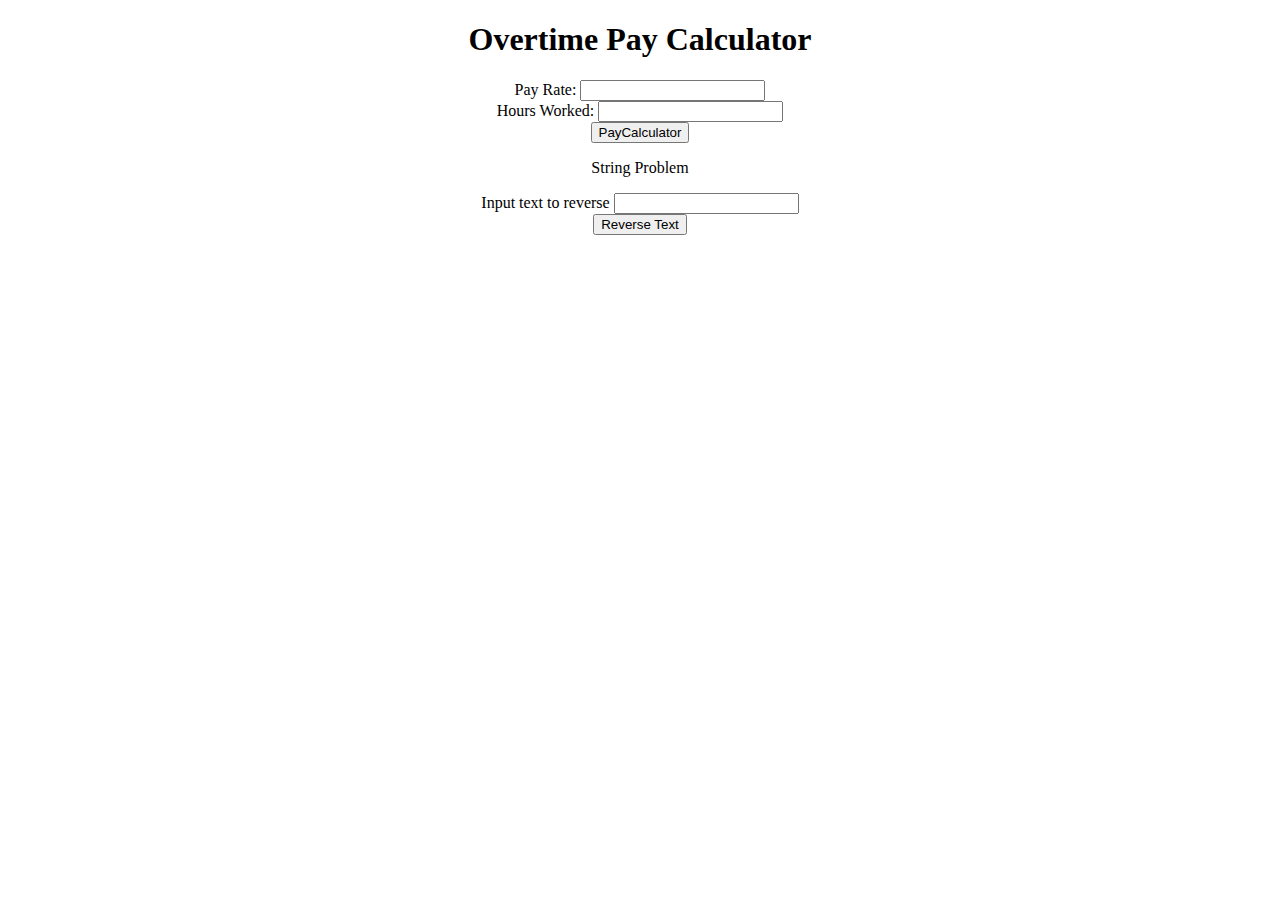
<file: index.html>
<!DOCTYPE html>
<html>
	<head>
		<meta http-equiv="X-UA-Compatible" content="IE=edge">
		<meta name="viewport" content="width=device-width, initial-scale=1">
		
		<title>
		</title>
		
	</head>
	<body>
		<center>
		<h1>Overtime Pay Calculator</h1>
		<p id="demo2"></p>
		Pay Rate: <input type="text" id="payrate"><br>
		Hours Worked: <input type="text" id="hours"><br>
		<input type="submit" value="PayCalculator" onclick="runPaycalculator()">
		<div class="row">
			<div class="col-md-12"> 
			<p id="paytotal"></p>
			</div>		
		</div>
		<div class="row">
		<p> String Problem</p>
		Input text to reverse <input type="text" id="reverseText"><br>
		<input type="submit" value="Reverse Text" onclick="reverseString()">
		<p id="reverseText"></p>
			<div class="col-md-12">
			

			</div>
		</center>
	<!--<script src="fizzbuzz.js"></script>-->
	<script src="paycheckCalculator.js"></script>
	<script src="problemSolving.js"></script>
	
	
	</body>
</html>
</file>
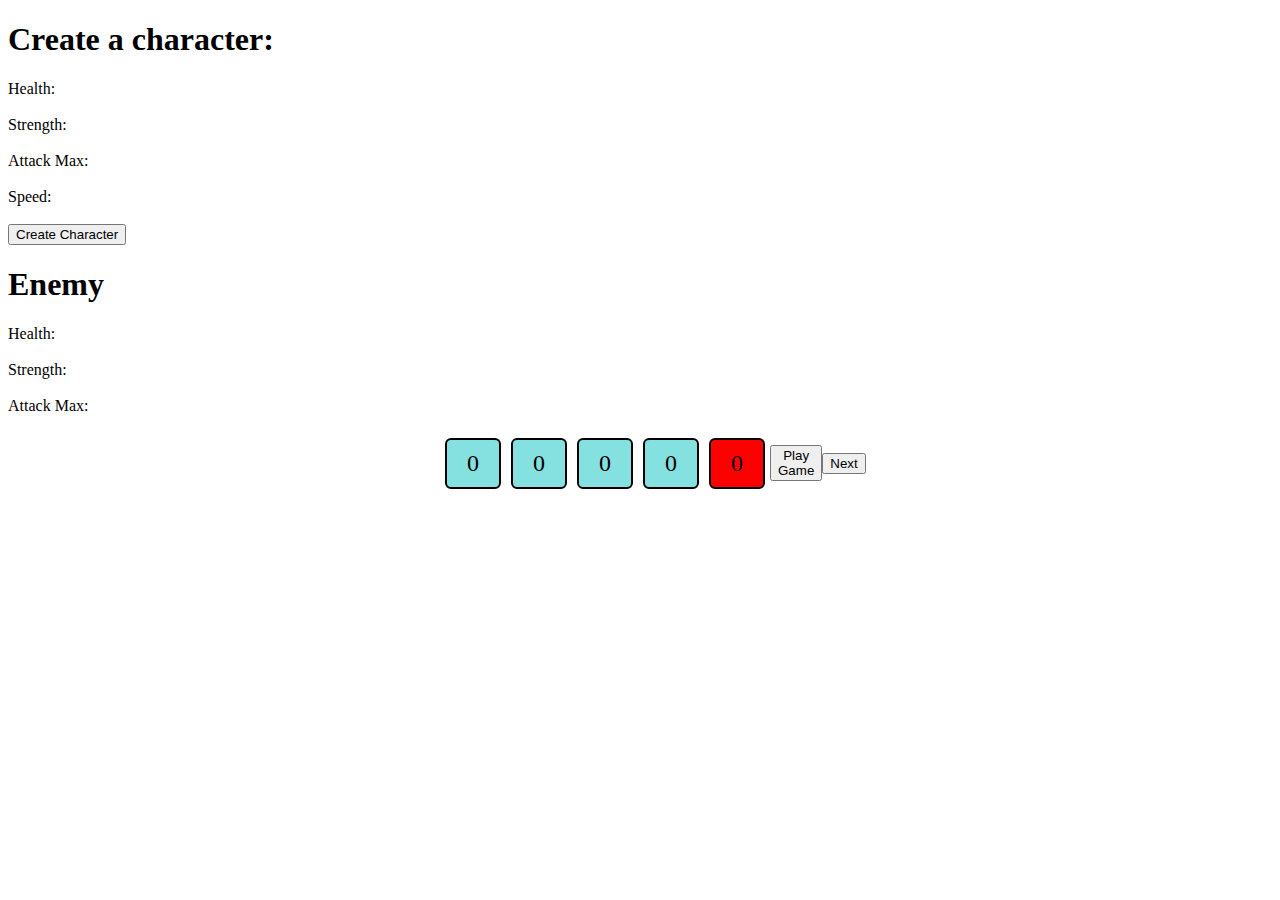
<file: Dice Game/diceGame.html>
<!DOCTYPE html>
<html>
		<head>
		<meta http-equiv="X-UA-Compatible" content="IE=edge">
		<meta name="viewport" content="width=device-width, initial-scale=1">
		<link rel="stylesheet" type="text/css" href="diceGame.css">
		
		<title>
		</title>

	<body>
		<div class= "row">
			<div class="col-md-6">			
				<h1>Create a character:</h1>
				Health:<div id="health"><br></div>
				Strength:<div id="strength"><br></div>
				Attack Max: <div id="attack"><br></div>
				Speed:<div id="speed"><br>
				<button type="button" onclick="createCharacter()" class="dice-roll">Create Character </button>
				</div>
				<h2 id="status" ></h2>
				<h2 id="distance"></h2>
			</div>
			<div class="col-md-6" class="centeredRight">
				<h1>Enemy</h1>
				Health:<div id="healthEnemy"><br></div>
				Strength:<div id="strengthEnemy"><br></div>
				Attack Max: <div id="attack"><br></div>
			</div>
		</div>	

		<div class="wrapper">
		<div class="column">
				
				<div id="dice-side-1" class="diceChar">0</div>
				<div id="dice-side-2" class="diceChar">0</div>
				<div id="dice-side-3" class="diceChar">0</div>
				<div id="dice-side-4" class="diceChar">0</div>
				<div id="dice-side-enemy" class="diceEnemy">0</div>
		</div>
		<div class="column">
				
				<button type="button" onclick="playGame()" class="dice-roll">Play Game </button>
				<button type="button" onclick="nextMove()" class="dice-roll">Next </button>

				
				<h2 id="score" class="status"></h2>
				
		</div>
		</div>

		<div class="row"> 
			<div class="col-md-12"> 
			
			<p id="diceGame"></p>
			</div>		
		</div>

			
	
	<script src="diceGame.js"></script>

	</body>
</html>
</file>
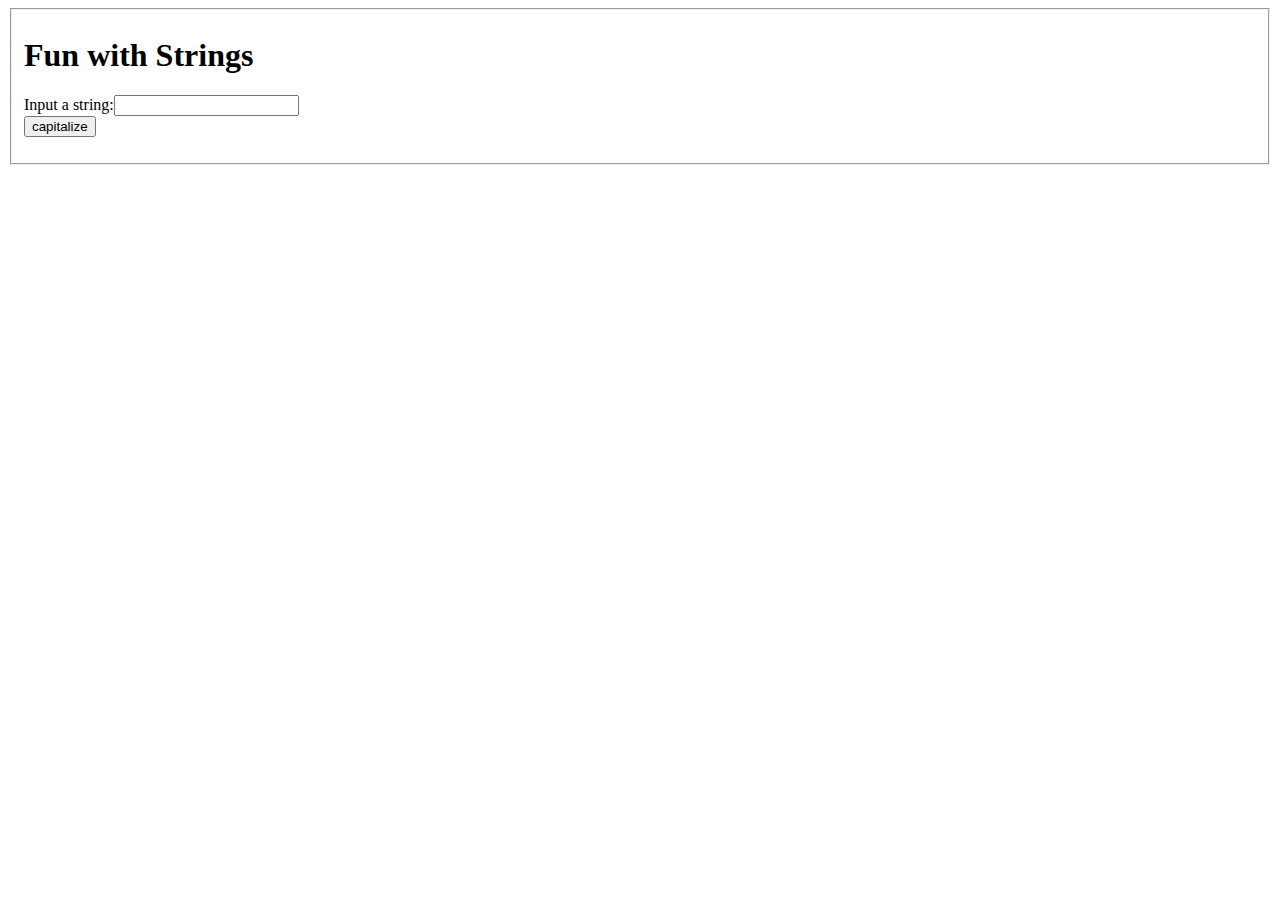
<file: Javascript Assignments/capitalize.html>
<!DOCTYPE html>
<html>
		<head>
		<meta http-equiv="X-UA-Compatible" content="IE=edge">
		<meta name="viewport" content="width=device-width, initial-scale=1">
		
		<title>
		</title>

	<body>
		<form>
			<fieldset>
				<h1>Fun with Strings</h1>
				Input a string:<input type="text" id="uIString"><br>

				<input  type="button" onclick="capitalizeFirstLetter()" value="capitalize">
								
		<div class="row"> 
			<div class="col-md-12"> 
			<p id="capitalizeFirstLetter"></p>
			</div>		
		</div>

			</fieldset>
		</form>
	<script src="capitalize.js"></script>

	</body>
</html>
</file>
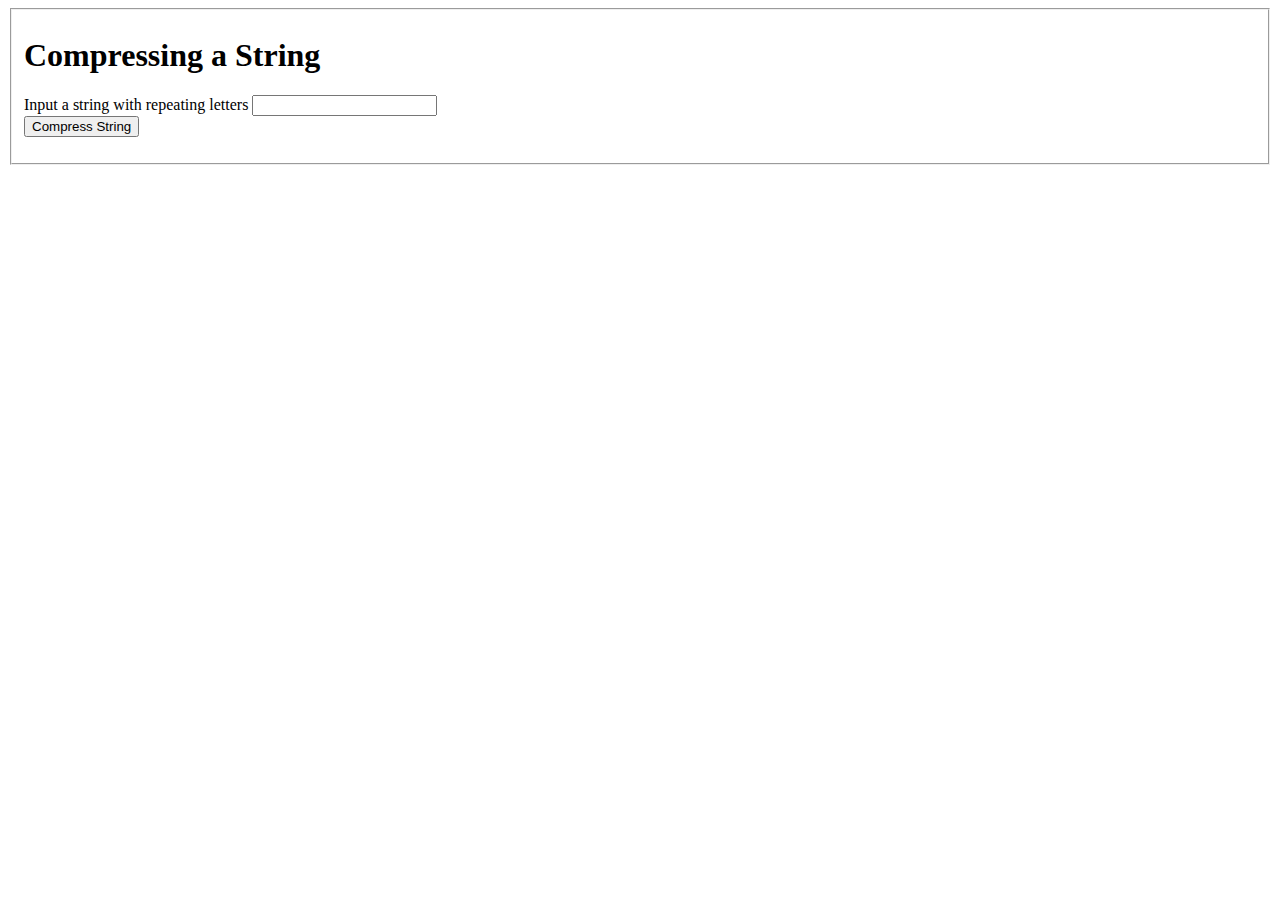
<file: Javascript Assignments/compressedString.html>
<!DOCTYPE html>
<html>
		<head>
		<meta http-equiv="X-UA-Compatible" content="IE=edge">
		<meta name="viewport" content="width=device-width, initial-scale=1">
		
		<title>
		</title>

	<body>
		<form>
			<fieldset>
				<h1>Compressing a String</h1>
				Input a string with repeating letters <input type="text" id="uIString"><br>
				

				<input  type="button" onclick="runStringCompress()" value="Compress String">
				
		<div class="row">
			<div class="col-md-12"> 
			<p id="compressedString"></p>
			</div>		
		</div>

			</fieldset>
		</form>
	<script src="compressedString.js"></script>

	</body>
</html>
</file>
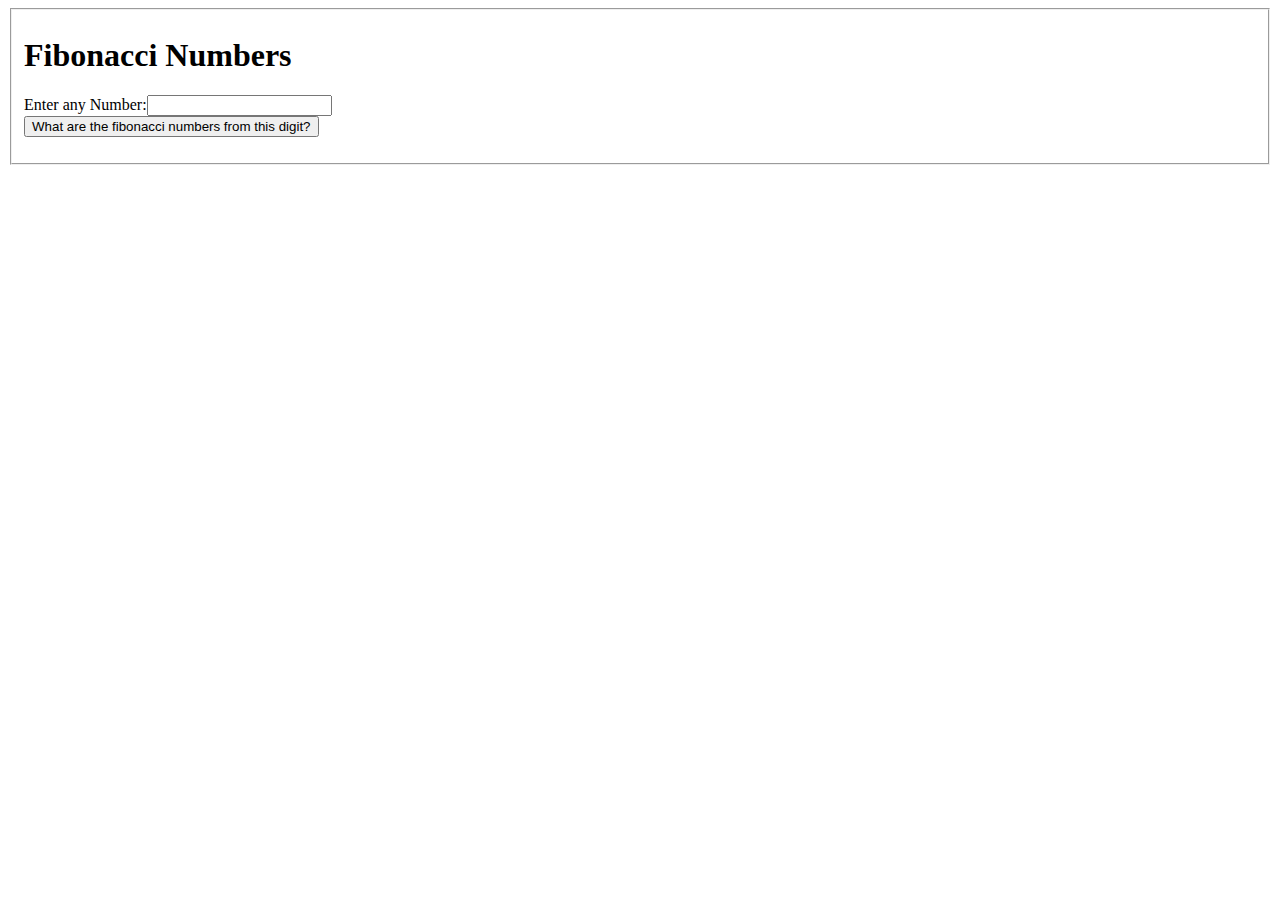
<file: Javascript Assignments/fibonacci.html>
<!DOCTYPE html>
<html>
		<head>
		<meta http-equiv="X-UA-Compatible" content="IE=edge">
		<meta name="viewport" content="width=device-width, initial-scale=1">
		
		<title>
		</title>

	<body>
		<form>
			<fieldset>
				<h1>Fibonacci Numbers</h1>
				Enter any Number:<input type="text" id="uIString"><br>

				<input  type="button" onclick="fibonacciNumber()" value="What are the fibonacci numbers from this digit?">

		<div class="row"> 
			<div class="col-md-12"> 
			<p id="resultFibonacci"></p>
				</div>		
		</div>

			</fieldset>
		</form>
	<script src="fibonacci.js"></script>

	</body>
</html>
</file>
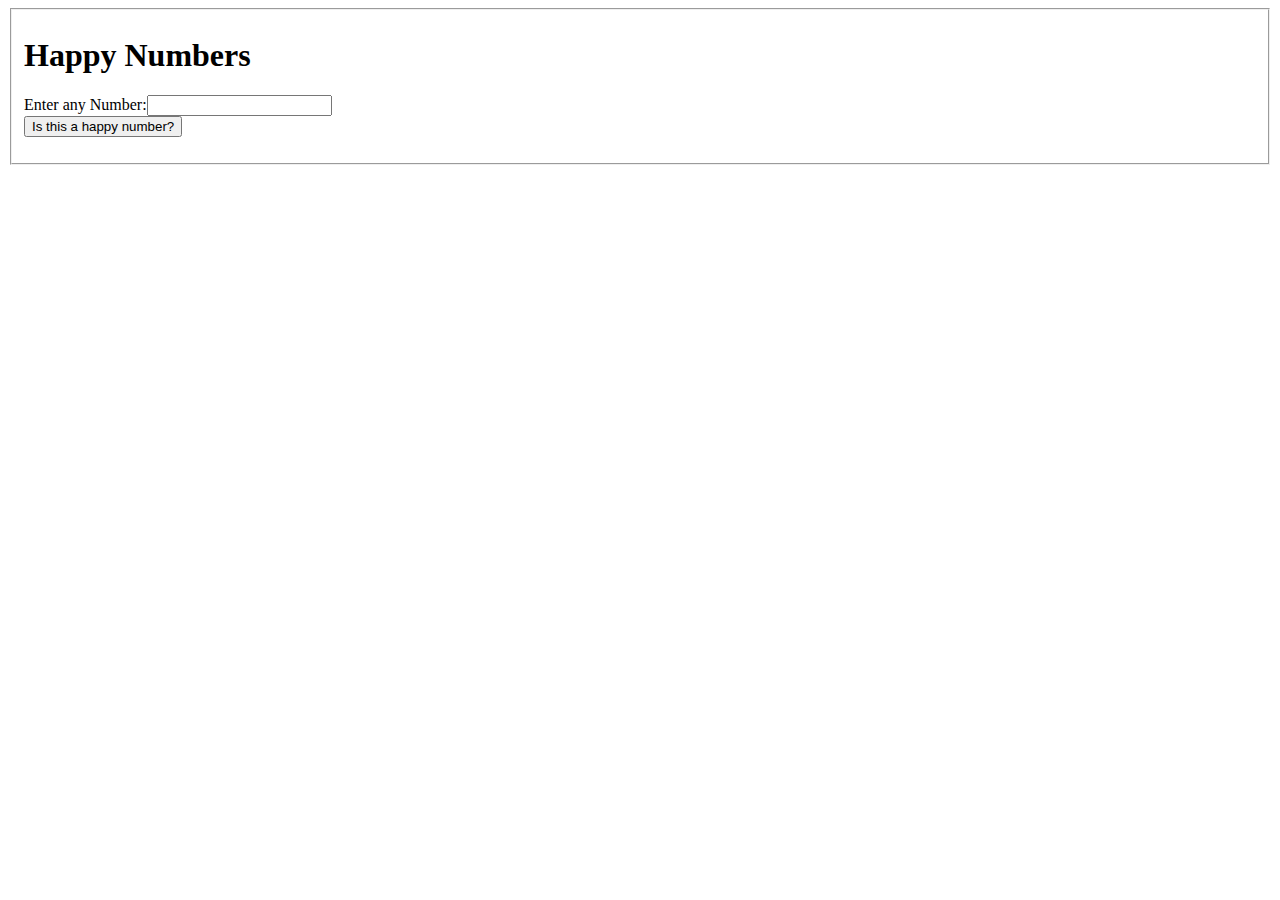
<file: Javascript Assignments/happyNumbers.html>
<!DOCTYPE html>
<html>
		<head>
		<meta http-equiv="X-UA-Compatible" content="IE=edge">
		<meta name="viewport" content="width=device-width, initial-scale=1">
		
		<title>
		</title>

	<body>
		<form>
			<fieldset>
				<h1>Happy Numbers</h1>
				Enter any Number:<input type="text" id="uIString"><br>

				<input  type="button" onclick="happyNumber()" value="Is this a happy number?">

		<div class="row"> 
			<div class="col-md-12"> 
			<p id="resultHappyNumber"></p>
				</div>		
		</div>

			</fieldset>
		</form>
	<script src="happyNumbers.js"></script>

	</body>
</html>
</file>
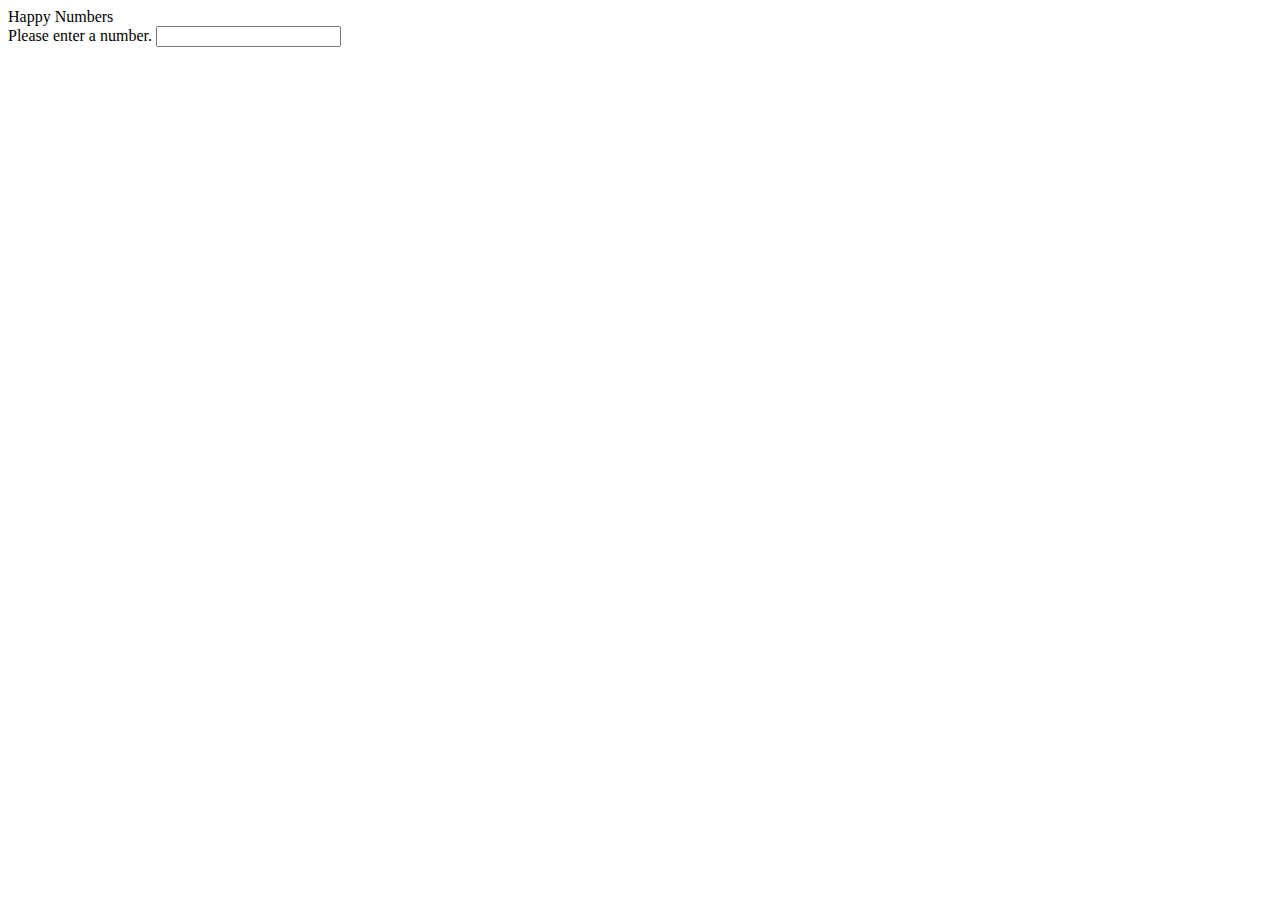
<file: Javascript Assignments/happyNumbers1.html>
<head>
		<meta http-equiv="X-UA-Compatible" content="IE=edge">
		<meta name="viewport" content="width=device-width, initial-scale=1">
		
		<title>
		</title>
<body>
      <div class="row">
            <div class="row">Happy Numbers</div>
            <div class="row">
                <label>Please enter a number.</label>
                <input id="happyValue" oninput="happyNumbers()"> </input>
                <div id="happy-result"></div>
            </div>
        </div>
		
	<script src="happyNumbers1.js"></script>
	
</body>

</head>
</file>
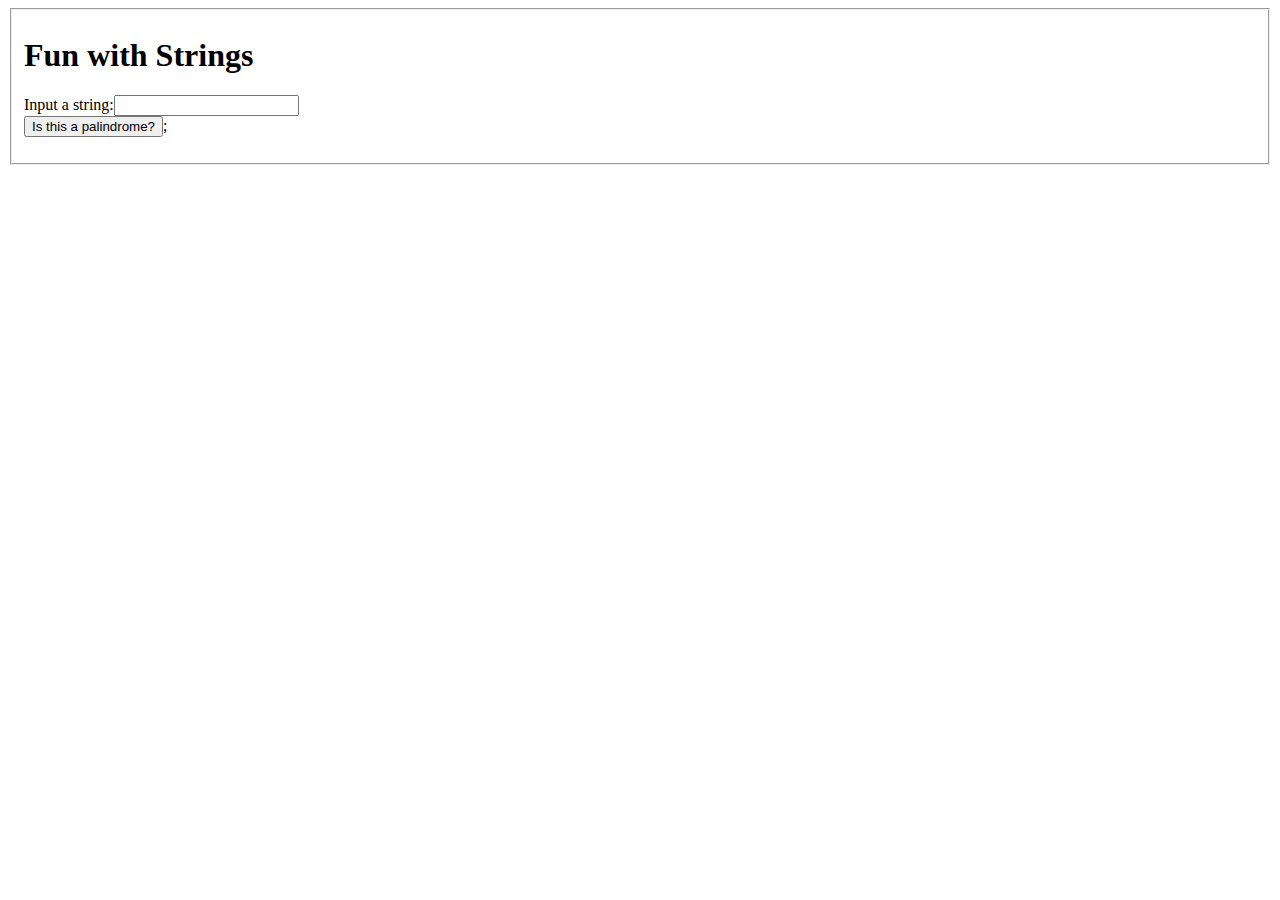
<file: Javascript Assignments/palindrome.html>
<!DOCTYPE html>
<html>
		<head>
		<meta http-equiv="X-UA-Compatible" content="IE=edge">
		<meta name="viewport" content="width=device-width, initial-scale=1">
		
		<title>
		</title>

	<body>
		<form>
			<fieldset>
				<h1>Fun with Strings</h1>
				Input a string:<input type="text" id="uIString"><br>

				<input  type="button" onclick="palindromeTest()" value="Is this a palindrome?">;

		<div class="row"> 
			<div class="col-md-12"> 
			<p id="resultPalidrome"></p>
				</div>		
		</div>

			</fieldset>
		</form>
	<script src="palindrome.js"></script>

	</body>
</html>
</file>
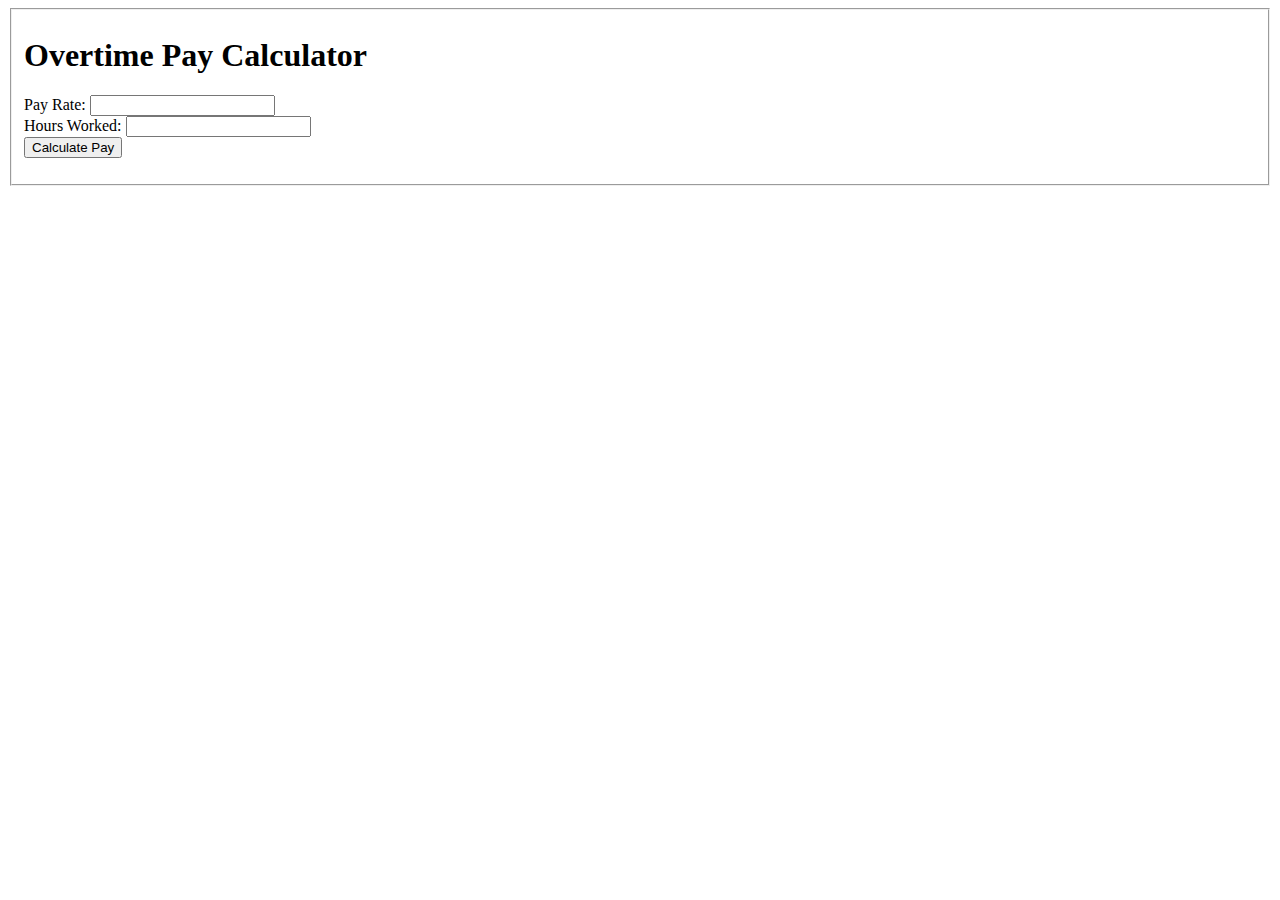
<file: Javascript Assignments/payCalculator.html>
<!DOCTYPE html>
<html>
		<head>
		<meta http-equiv="X-UA-Compatible" content="IE=edge">
		<meta name="viewport" content="width=device-width, initial-scale=1">
		
		<title>
		</title>

	<body>
		<form>
			<fieldset>
				<h1>Overtime Pay Calculator</h1>
				Pay Rate: <input type="text" id="payrate"><br>
				Hours Worked: <input type="text" id="hours"><br>

				<input  type="button" onclick="runPaycalculator()" value="Calculate Pay">
				
		<div class="row">
			<div class="col-md-12"> 
			<p id="paytotal"></p>
			</div>		
		</div>

			</fieldset>
		</form>
	<script src="payCalculator.js"></script>

	</body>
</html>
</file>
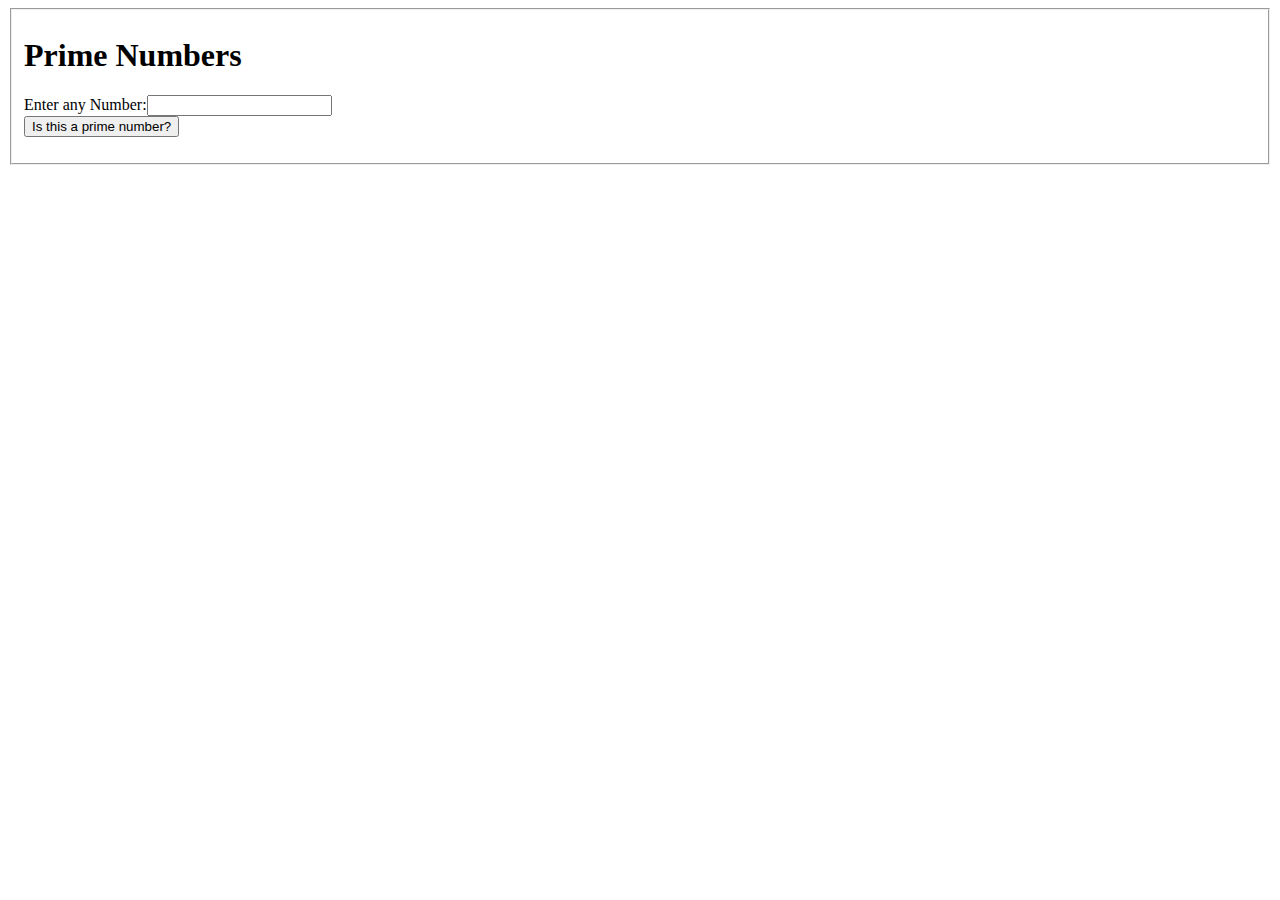
<file: Javascript Assignments/primeNumbers.html>
<!DOCTYPE html>
<html>
		<head>
		<meta http-equiv="X-UA-Compatible" content="IE=edge">
		<meta name="viewport" content="width=device-width, initial-scale=1">
		
		<title>
		</title>

	<body>
		<form>
			<fieldset>
				<h1>Prime Numbers</h1>
				Enter any Number:<input type="text" id="uIString"><br>

				<input  type="button" onclick="primeNumber()" value="Is this a prime number?">

		<div class="row"> 
			<div class="col-md-12"> 
			<p id="resultPrimeNumber"></p>
				</div>		
		</div>

			</fieldset>
		</form>
	<script src="primeNumbers.js"></script>

	</body>
</html>
</file>
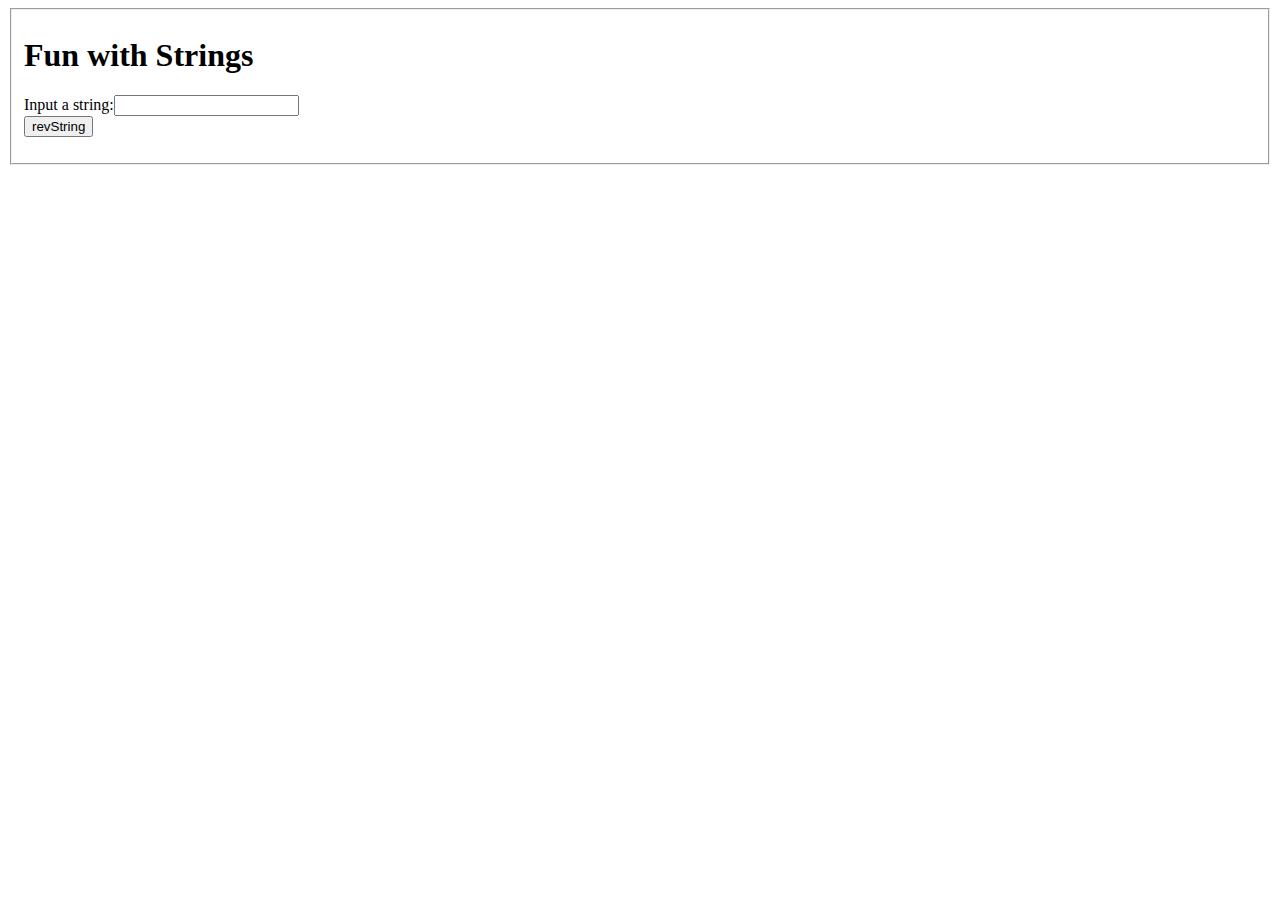
<file: Javascript Assignments/reverseString.html>
<!DOCTYPE html>
<html>
		<head>
		<meta http-equiv="X-UA-Compatible" content="IE=edge">
		<meta name="viewport" content="width=device-width, initial-scale=1">
		
		<title>
		</title>

	<body>
		<form>
			<fieldset>
				<h1>Fun with Strings</h1>
				Input a string:<input type="text" id="uIString"><br>

				<input  type="button" onclick="reverseString()" value="revString">

		<div class="row"> 
			<div class="col-md-12"> 
			<p id="reverseString"></p>
				</div>		
		</div>

			</fieldset>
		</form>
	<script src="reverseString.js"></script>

	</body>
</html>
</file>
<file: Dice Game/diceGame.css>
body {
    position: relative;
}

.wrapper {
    width: 400px;
    margin: 0 auto;
    display: flex;
    justify-content: space-between;
}

.column {
    display: flex;
    align-items: center;
}

.status {
    position: absolute;
    top: 5rem;
		left: 50%;
		transform: translateX(-50%);
    min-width: 400px;
    margin: 0;
		text-align: center;
}

.distance{
    position: absolute;
    top: 15rem;
        left: 50%;
        transform: translateX(-50%);
    min-width: 400px;
    margin: 0;
        text-align: center;
}

.diceChar {
    width: 32px;
    float: left;
    background-color:  #85e0e0;
    border: 2px solid black;
    padding: 10px;
    font-size: 24px;
    text-align: center;
    margin: 5px;
    border-radius: 6px;
}

.diceEnemy {
    width: 32px;
    float: left;
    background-color:  red;
    border: 2px solid black;
    padding: 10px;
    font-size: 24px;
    text-align: center;
    margin: 5px;
    border-radius: 6px;
}

.dice-roll {
    cursor: pointer;
    text-transform: capitalize;
}
</file>
